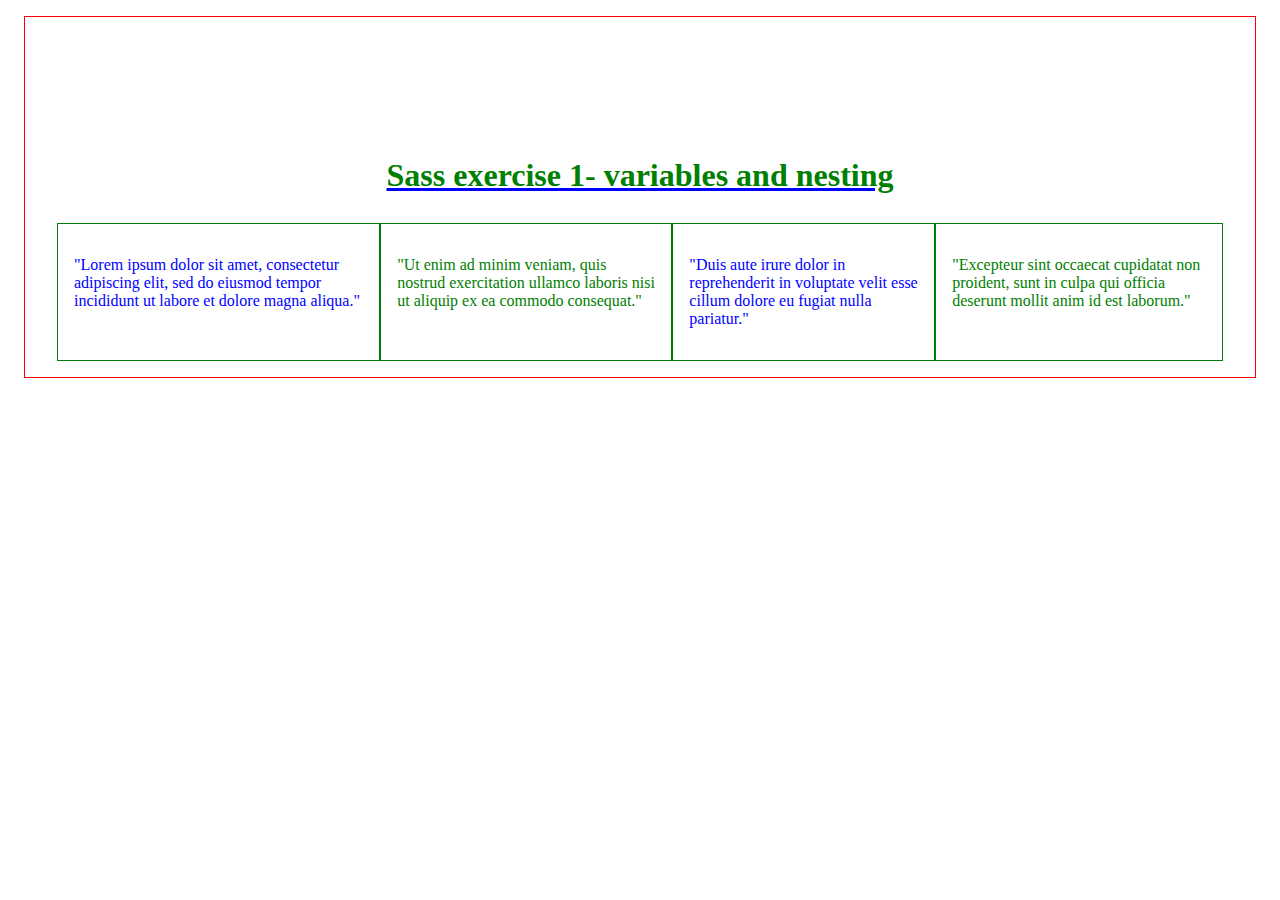
<file: sass_exercise_1-variables_nesting/index.html>
<!DOCTYPE html>
<html>
    <head>
        <title>Sass exercise 1- variables and nesting</title>
        <link rel="stylesheet" href="./style.css">
    </head>
    <body>
        <div class="container">
            <h1>Sass exercise 1- variables and nesting</h1>
            <section>
                <article>
                    <p>"Lorem ipsum dolor sit amet, consectetur adipiscing elit, sed do eiusmod tempor incididunt ut labore et dolore magna aliqua."</p>
                </article>
                <article>
                    <p>"Ut enim ad minim veniam, quis nostrud exercitation ullamco laboris nisi ut aliquip ex ea commodo consequat."</p>
                </article> 
                <article>
                    <p>"Duis aute irure dolor in reprehenderit in voluptate velit esse cillum dolore eu fugiat nulla pariatur."</p>
                </article> 
                <article>
                    <p>"Excepteur sint occaecat cupidatat non proident, sunt in culpa qui officia deserunt mollit anim id est laborum."</p>
                </article>
            </section>
        </div>
    </body>
</html>
</file>
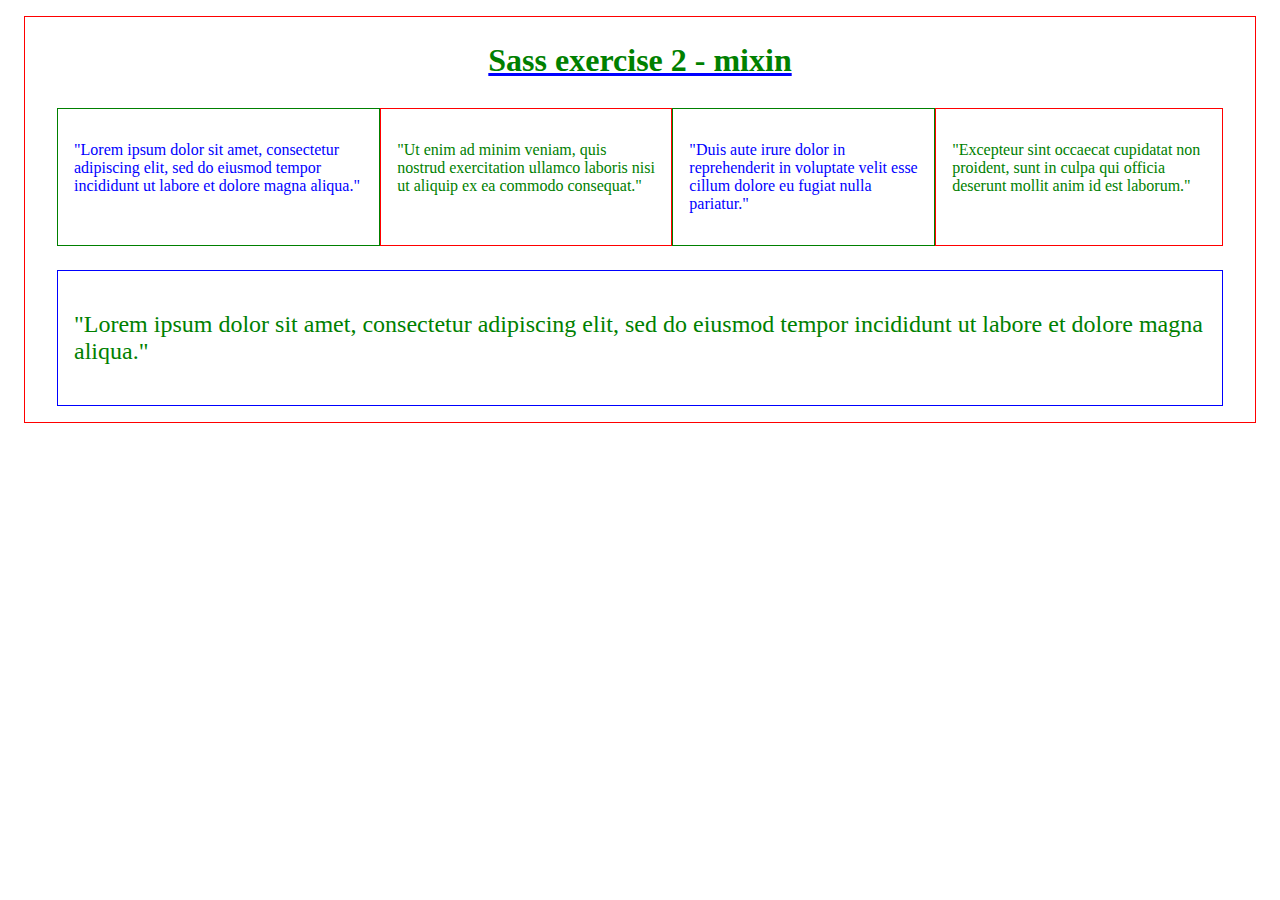
<file: sass_exercise_2-mixin/index.html>
<!DOCTYPE html>
<html>
    <head>
        <title>Sass exercise 2 - mixin</title>
        <link rel="stylesheet" href="./style.css">
    </head>
    <body>
        <div class="container">
            <h1>Sass exercise 2 - mixin</h1>
            <section class="upper">
                <article class="one">
                    <p>"Lorem ipsum dolor sit amet, consectetur adipiscing elit, sed do eiusmod tempor incididunt ut labore et dolore magna aliqua."</p>
                </article>
                <article class="two">
                    <p>"Ut enim ad minim veniam, quis nostrud exercitation ullamco laboris nisi ut aliquip ex ea commodo consequat."</p>
                </article> 
                <article class="one">
                    <p>"Duis aute irure dolor in reprehenderit in voluptate velit esse cillum dolore eu fugiat nulla pariatur."</p>
                </article> 
                <article class="two">
                    <p>"Excepteur sint occaecat cupidatat non proident, sunt in culpa qui officia deserunt mollit anim id est laborum."</p>
                </article>
            </section>
            <section class="lower">
                <article>
                    <p>"Lorem ipsum dolor sit amet, consectetur adipiscing elit, sed do eiusmod tempor incididunt ut labore et dolore magna aliqua."</p>
                </article>
            </section>
        </div>
    </body>
</html>
</file>
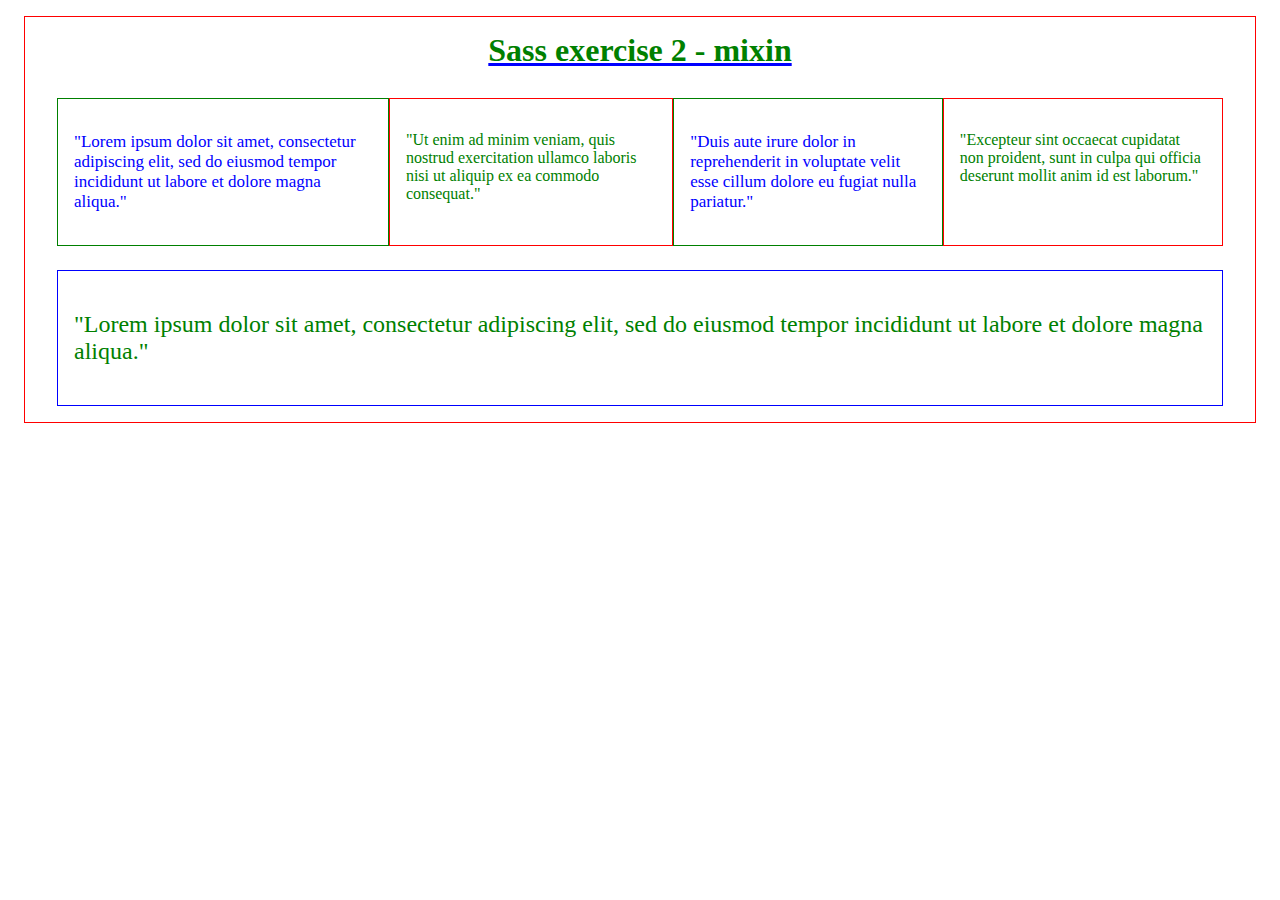
<file: sass_exercise_3-functions_modules/index.html>
<!DOCTYPE html>
<html>
    <head>
        <title>Sass exercise 3 - functions and modules</title>
        <link rel="stylesheet" href="./style.css">
    </head>
    <body>
        <div class="container">
            <h1>Sass exercise 2 - mixin</h1>
            <section class="upper">
                <article class="one">
                    <p>"Lorem ipsum dolor sit amet, consectetur adipiscing elit, sed do eiusmod tempor incididunt ut labore et dolore magna aliqua."</p>
                </article>
                <article class="two">
                    <p>"Ut enim ad minim veniam, quis nostrud exercitation ullamco laboris nisi ut aliquip ex ea commodo consequat."</p>
                </article> 
                <article class="one">
                    <p>"Duis aute irure dolor in reprehenderit in voluptate velit esse cillum dolore eu fugiat nulla pariatur."</p>
                </article> 
                <article class="two">
                    <p>"Excepteur sint occaecat cupidatat non proident, sunt in culpa qui officia deserunt mollit anim id est laborum."</p>
                </article>
            </section>
            <section class="lower">
                <article>
                    <p>"Lorem ipsum dolor sit amet, consectetur adipiscing elit, sed do eiusmod tempor incididunt ut labore et dolore magna aliqua."</p>
                </article>
            </section>
        </div>
    </body>
</html>
</file>
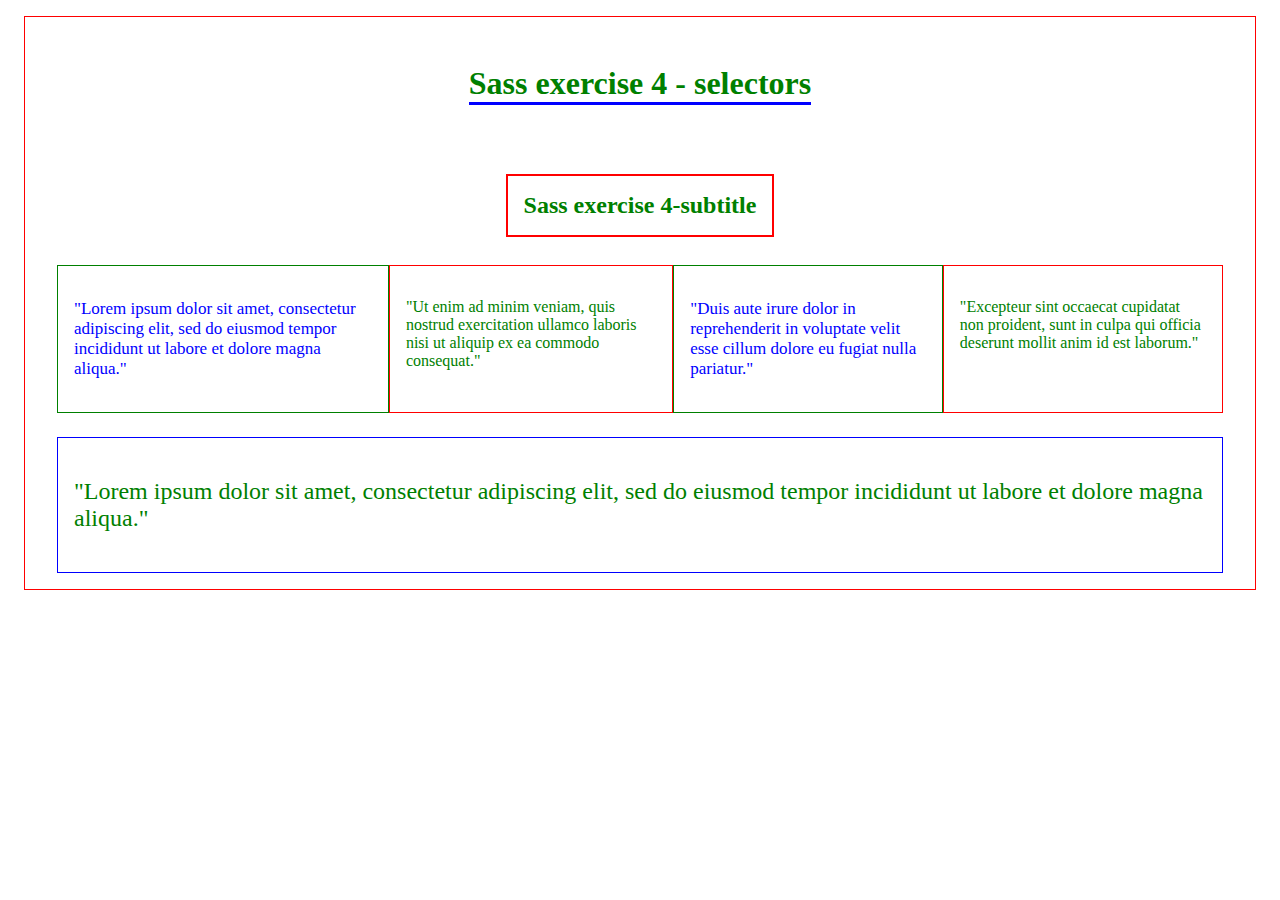
<file: sass_exercise_4-selectors_extend/index.html>
<!DOCTYPE html>
<html>
    <head>
        <title>Sass exercise 4 - selectors and extend method</title>
        <link rel="stylesheet" href="./style.css">
    </head>
    <body>
        <div class="container">
            <h1 class="header1">Sass exercise 4 - selectors</h1>
            <h2>Sass exercise 4-subtitle</h2>
            <section class="upper">
                <article class="one">
                    <p>"Lorem ipsum dolor sit amet, consectetur adipiscing elit, sed do eiusmod tempor incididunt ut labore et dolore magna aliqua."</p>
                </article>
                <article class="two">
                    <p>"Ut enim ad minim veniam, quis nostrud exercitation ullamco laboris nisi ut aliquip ex ea commodo consequat."</p>
                </article> 
                <article class="one">
                    <p>"Duis aute irure dolor in reprehenderit in voluptate velit esse cillum dolore eu fugiat nulla pariatur."</p>
                </article> 
                <article class="two">
                    <p>"Excepteur sint occaecat cupidatat non proident, sunt in culpa qui officia deserunt mollit anim id est laborum."</p>
                </article>
            </section>
            <section class="lower">
                <article>
                    <p>"Lorem ipsum dolor sit amet, consectetur adipiscing elit, sed do eiusmod tempor incididunt ut labore et dolore magna aliqua."</p>
                </article>
            </section>
        </div>
    </body>
</html>
</file>
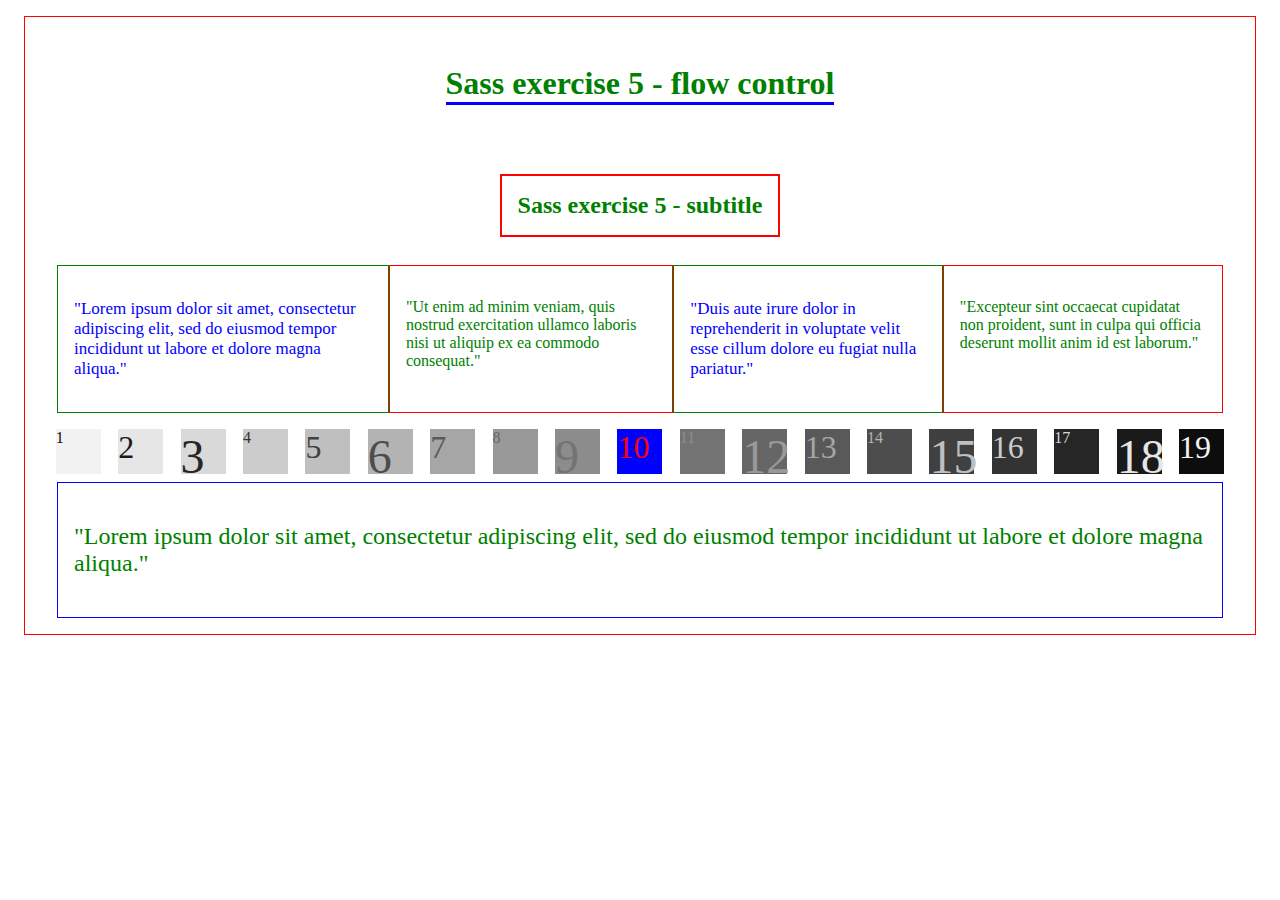
<file: sass_exercise_5-flow_control/index.html>
<!DOCTYPE html>
<html>
    <head>
        <title>Sass exercise 5 - flow control</title>
        <link rel="stylesheet" href="./style.css">
    </head>
    <body>
        <div class="container">
            <h1 class="header1">Sass exercise 5 - flow control</h1>
            <h2>Sass exercise 5 - subtitle</h2>
            <section class="upper">
                <article class="one">
                    <p>"Lorem ipsum dolor sit amet, consectetur adipiscing elit, sed do eiusmod tempor incididunt ut labore et dolore magna aliqua."</p>
                </article>
                <article class="two">
                    <p>"Ut enim ad minim veniam, quis nostrud exercitation ullamco laboris nisi ut aliquip ex ea commodo consequat."</p>
                </article> 
                <article class="one">
                    <p>"Duis aute irure dolor in reprehenderit in voluptate velit esse cillum dolore eu fugiat nulla pariatur."</p>
                </article> 
                <article class="two">
                    <p>"Excepteur sint occaecat cupidatat non proident, sunt in culpa qui officia deserunt mollit anim id est laborum."</p>
                </article>
            </section>
            <section class="boxes">
                <div class="fs-1rem b1">1</div>
                <div class="fs-2rem b2">2</div>
                <div class="fs-3rem b3">3</div>
                <div class="fs-1rem b4">4</div>
                <div class="fs-2rem b5">5</div>
                <div class="fs-3rem b6">6</div>
                <div class="fs-2rem b7">7</div>
                <div class="fs-1rem b8">8</div>
                <div class="fs-3rem b9">9</div>
                <div class="fs-2rem b10">10</div>
                <div class="fs-1rem b11">11</div>
                <div class="fs-3rem b12">12</div>
                <div class="fs-2rem b13">13</div>
                <div class="fs-1rem b14">14</div>
                <div class="fs-3rem b15">15</div>
                <div class="fs-2rem b16">16</div>
                <div class="fs-1rem b17">17</div>
                <div class="fs-3rem b18">18</div>
                <div class="fs-2rem b19">19</div>
            </section>
            <section class="lower">
                <article>
                    <p>"Lorem ipsum dolor sit amet, consectetur adipiscing elit, sed do eiusmod tempor incididunt ut labore et dolore magna aliqua."</p>
                </article>
            </section>
        </div>
    </body>
</html>
</file>
<file: sass_exercise_1-variables_nesting/style.css>
.container {
  height: 40vh;
  margin: 1rem;
  border: 1px solid red;
  display: flex;
  align-items: center;
  justify-content: flex-end;
  flex-direction: column;
}
.container h1 {
  text-decoration: underline;
  -webkit-text-decoration-color: blue;
          text-decoration-color: blue;
  margin-top: 3rem;
  color: green;
}
.container section {
  display: flex;
  margin: 0.5rem 1rem 1rem;
  padding: 0 1rem;
}
.container section article {
  border: 1px solid green;
  padding: 1rem;
}
.container section article:nth-of-type(odd) {
  color: blue;
}
.container section article:nth-of-type(even) {
  color: green;
}/*# sourceMappingURL=style.css.map */
</file>
<file: sass_exercise_2-mixin/style.css>
.container {
  height: 45vh;
  margin: 1rem;
  border: 1px solid red;
  display: flex;
  align-items: center;
  justify-content: flex-end;
  flex-direction: column;
}
.container h1 {
  text-decoration: underline;
  -webkit-text-decoration-color: blue;
          text-decoration-color: blue;
  margin-top: 3rem;
  color: green;
}
.container .upper {
  display: flex;
  margin: 0.5rem 1rem 1rem;
  padding: 0 1rem;
}
.container .upper article {
  border: 1px solid green;
  padding: 1rem;
}
.container .upper .one {
  color: blue;
  border-color: green;
  font-size: 1rem;
}
.container .upper .two {
  color: green;
  border-color: red;
  font-size: 1rem;
}
.container .lower {
  margin: 0.5rem 1rem 1rem;
  width: 100%;
}
.container .lower article {
  border: 1px solid green;
  padding: 1rem;
  margin: 0 2rem;
  display: flex;
  align-items: center;
  justify-content: center;
  color: green;
  border-color: blue;
  font-size: 24px;
}/*# sourceMappingURL=style.css.map */
</file>
<file: sass_exercise_3-functions_modules/style.css>
.container {
  height: 45vh;
  margin: 1rem;
  border: 0.0625rem solid red;
  display: flex;
  align-items: center;
  justify-content: flex-end;
  flex-direction: column;
}
.container h1 {
  text-decoration: underline;
  -webkit-text-decoration-color: blue;
          text-decoration-color: blue;
  margin-top: 3rem;
  color: green;
}
.container .upper {
  display: flex;
  margin: 0.5rem 1rem 1rem;
  padding: 0 1rem;
}
.container .upper article {
  border: 1px solid green;
  padding: 1rem;
}
.container .upper .one {
  color: blue;
  border-color: green;
  font-size: 1.0625rem;
}
.container .upper .two {
  color: green;
  border-color: red;
  font-size: 1rem;
}
.container .lower {
  margin: 0.5rem 1rem 1rem;
  width: 100%;
}
.container .lower article {
  border: 0.0625rem solid green;
  padding: 1rem;
  margin: 0 2rem;
  display: flex;
  align-items: center;
  justify-content: center;
  color: green;
  border-color: blue;
  font-size: 1.5rem;
}/*# sourceMappingURL=style.css.map */
</file>
<file: sass_exercise_4-selectors_extend/style.css>
.container {
  margin: 1rem;
  border: 0.0625rem solid red;
  display: flex;
  align-items: center;
  justify-content: flex-end;
  flex-direction: column;
}
.container .header1, .container h2 {
  margin-top: 3rem;
  color: green;
  border-bottom: 0.1875rem solid blue;
}
.container h2 {
  padding: 1rem;
  border: 0.125rem solid red;
}
.container .upper {
  display: flex;
  margin: 0.5rem 1rem 1rem;
  padding: 0 1rem;
}
.container .upper article {
  border: 1px solid green;
  padding: 1rem;
}
.container .upper .one {
  color: blue;
  border-color: green;
  font-size: 1.0625rem;
}
.container .upper .two {
  color: green;
  border-color: red;
  font-size: 1rem;
}
.container .lower {
  margin: 0.5rem 1rem 1rem;
  width: 100%;
}
.container .lower article {
  border: 0.0625rem solid green;
  padding: 1rem;
  margin: 0 2rem;
  display: flex;
  align-items: center;
  justify-content: center;
  color: green;
  border-color: blue;
  font-size: 1.5rem;
}/*# sourceMappingURL=style.css.map */
</file>
<file: sass_exercise_5-flow_control/style.css>
.container {
  margin: 1rem;
  border: 0.0625rem solid red;
  display: flex;
  align-items: center;
  justify-content: flex-end;
  flex-direction: column;
}
.container .header1, .container h2 {
  margin-top: 3rem;
  color: green;
  border-bottom: 0.1875rem solid blue;
}
.container h2 {
  padding: 1rem;
  border: 0.125rem solid red;
}
.container .upper {
  display: flex;
  margin: 0.5rem 1rem 1rem;
  padding: 0 1rem;
}
.container .upper article {
  border: 1px solid green;
  padding: 1rem;
}
.container .upper .one {
  color: blue;
  border-color: green;
  font-size: 1.0625rem;
}
.container .upper .two {
  color: green;
  border-color: red;
  font-size: 1rem;
}
.container .lower {
  margin: 0.5rem 1rem 1rem;
  width: 100%;
}
.container .lower article {
  border: 0.0625rem solid green;
  padding: 1rem;
  margin: 0 2rem;
  display: flex;
  align-items: center;
  justify-content: center;
  color: green;
  border-color: blue;
  font-size: 1.5rem;
}
.container .boxes {
  display: flex;
  justify-content: space-between;
  align-items: center;
  width: 95%;
}
.container .b1 {
  width: 2.8125rem;
  height: 2.8125rem;
  background-color: #f2f2f2;
  color: #0d0d0d;
}
.container .b2 {
  width: 2.8125rem;
  height: 2.8125rem;
  background-color: #e6e6e6;
  color: #1a1a1a;
}
.container .b3 {
  width: 2.8125rem;
  height: 2.8125rem;
  background-color: #d9d9d9;
  color: #262626;
}
.container .b4 {
  width: 2.8125rem;
  height: 2.8125rem;
  background-color: #cccccc;
  color: #333333;
}
.container .b5 {
  width: 2.8125rem;
  height: 2.8125rem;
  background-color: #bfbfbf;
  color: #404040;
}
.container .b6 {
  width: 2.8125rem;
  height: 2.8125rem;
  background-color: #b3b3b3;
  color: #4d4d4d;
}
.container .b7 {
  width: 2.8125rem;
  height: 2.8125rem;
  background-color: #a6a6a6;
  color: #595959;
}
.container .b8 {
  width: 2.8125rem;
  height: 2.8125rem;
  background-color: #999999;
  color: #666666;
}
.container .b9 {
  width: 2.8125rem;
  height: 2.8125rem;
  background-color: #8c8c8c;
  color: #737373;
}
.container .b10 {
  width: 2.8125rem;
  height: 2.8125rem;
  background-color: gray;
  color: gray;
  background-color: blue;
  color: red;
}
.container .b11 {
  width: 2.8125rem;
  height: 2.8125rem;
  background-color: #737373;
  color: #8c8c8c;
}
.container .b12 {
  width: 2.8125rem;
  height: 2.8125rem;
  background-color: #666666;
  color: #999999;
}
.container .b13 {
  width: 2.8125rem;
  height: 2.8125rem;
  background-color: #595959;
  color: #a6a6a6;
}
.container .b14 {
  width: 2.8125rem;
  height: 2.8125rem;
  background-color: #4d4d4d;
  color: #b3b3b3;
}
.container .b15 {
  width: 2.8125rem;
  height: 2.8125rem;
  background-color: #404040;
  color: #bfbfbf;
}
.container .b16 {
  width: 2.8125rem;
  height: 2.8125rem;
  background-color: #333333;
  color: #cccccc;
}
.container .b17 {
  width: 2.8125rem;
  height: 2.8125rem;
  background-color: #262626;
  color: #d9d9d9;
}
.container .b18 {
  width: 2.8125rem;
  height: 2.8125rem;
  background-color: #1a1a1a;
  color: #e6e6e6;
}
.container .b19 {
  width: 2.8125rem;
  height: 2.8125rem;
  background-color: #0d0d0d;
  color: #f2f2f2;
}
.container .b20 {
  width: 2.8125rem;
  height: 2.8125rem;
  background-color: black;
  color: white;
}
.container .fs-1rem {
  font-size: 1rem;
}
.container .fs-2rem {
  font-size: 2rem;
}
.container .fs-3rem {
  font-size: 3rem;
}
.container .fs-4rem {
  font-size: 3rem;
}/*# sourceMappingURL=style.css.map */
</file>
